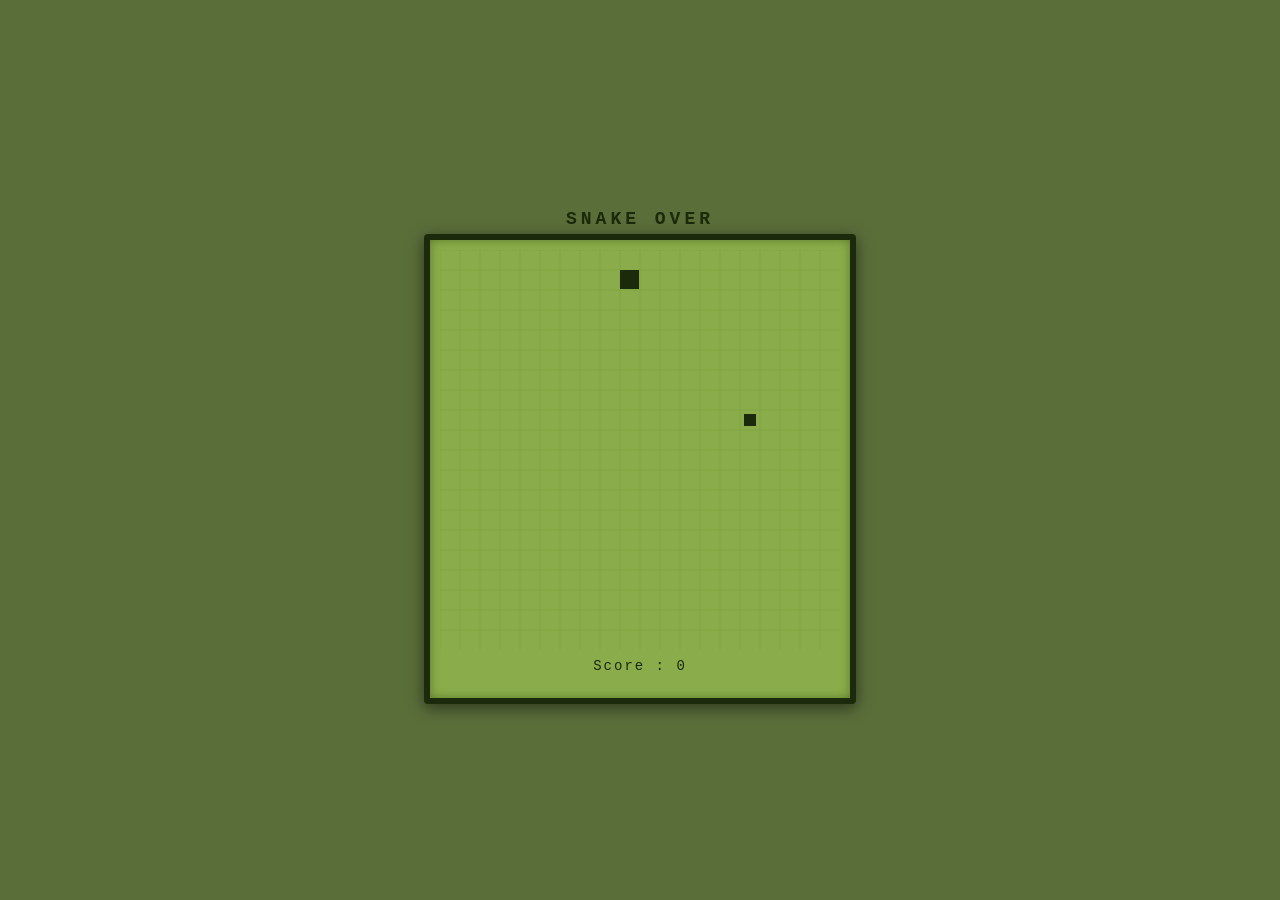
<file: index.html>
<!DOCTYPE html>
<html>
<head>
    <meta charset="UTF-8">
    <title>Snake Over</title>
    <link rel="stylesheet" href="css/style.css">
</head>
<body>
<h1>Snake Over</h1>
<div class="ecran">
    <canvas id="gameCanvas" width="400" height="400"></canvas>
    <p id="score">Score : 0</p>
    <button id="boutonRecommencer" onclick="recommencer()">Recommencer</button>
</div>
<script src="js/config.js"></script>
<script src="js/food.js"></script>
<script src="js/snake.js"></script>
<script src="js/game.js"></script>
</body>
</html>
</file>
<file: css/style.css>
body {
    margin: 0;
    padding: 0;
    background: #5a6e3a;
    font-family: "Courier New", monospace;
    color: #1a2a0a;
    display: flex;
    flex-direction: column;
    align-items: center;
    justify-content: center;
    height: 100vh;
}

h1 {
    font-size: 18px;
    letter-spacing: 4px;
    text-transform: uppercase;
    color: #1a2a0a;
    margin-bottom: 5px;
}

.ecran {
    background: #8aac4a;
    border: 6px solid #1a2a0a;
    border-radius: 4px;
    padding: 10px;
    box-shadow: 
        inset 0 0 10px #5a7a2a,
        0 4px 15px rgba(0,0,0,0.5);
}

canvas {
    display: block;
    image-rendering: pixelated;
}

#score {
    text-align: center;
    font-size: 14px;
    letter-spacing: 2px;
    margin-top: 8px;
    color: #1a2a0a;
}

/* Bouton recommencer */
#boutonRecommencer {
    display: none;
    width: 100%;
    margin-top: 8px;
    padding: 8px;
    background: #1a2a0a;
    color: #8aac4a;
    border: none;
    font-family: "Courier New", monospace;
    font-size: 14px;
    letter-spacing: 2px;
    cursor: pointer;
}

#boutonRecommencer:hover {
    background: #2a4a1a;
}
</file>
